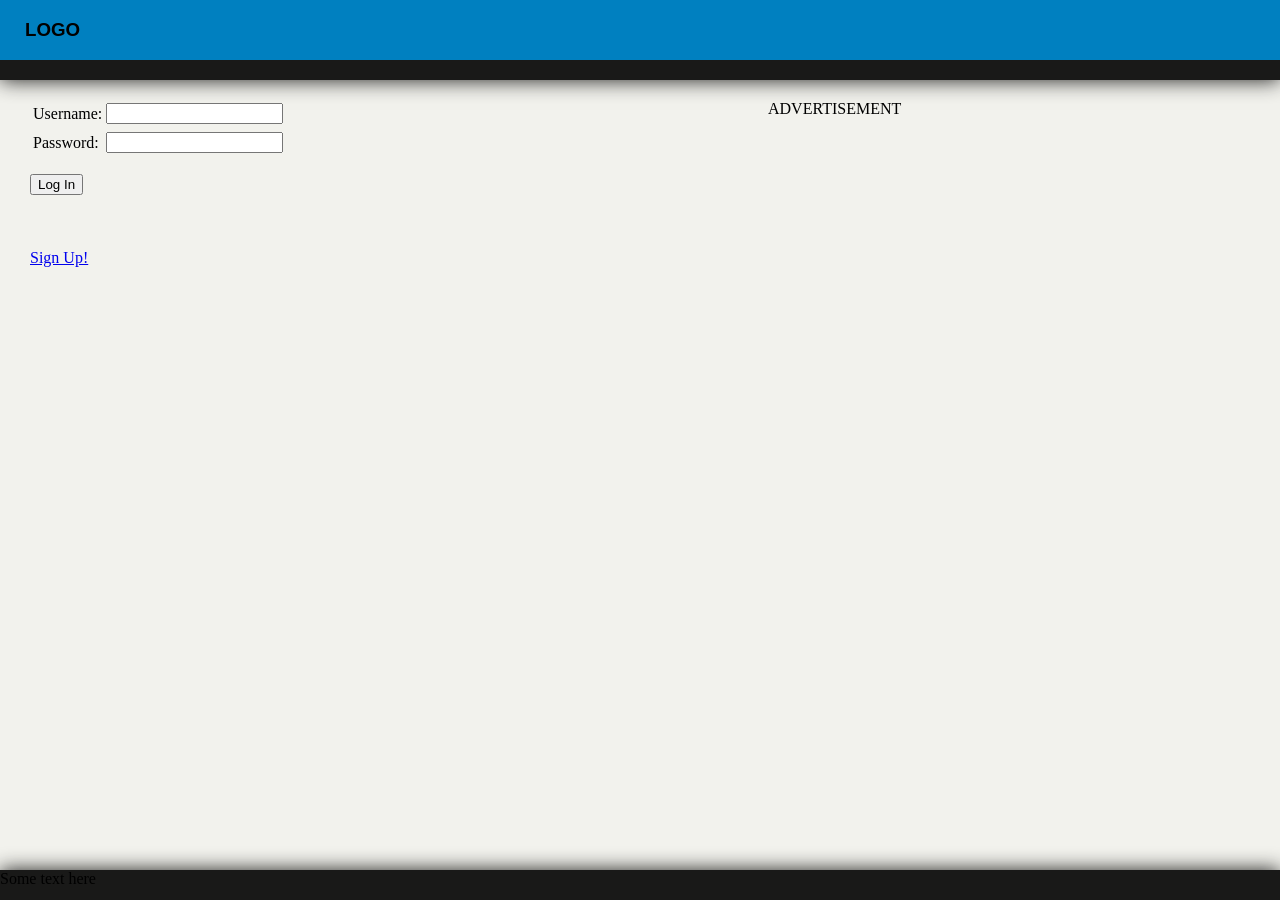
<file: html/index.html>
<!DOCTYPE html>
<html>
<head>
<meta charset="ISO-8859-1">
<link type="text/css" rel="stylesheet" href="../css/style.css" />
<script type="text/javascript" src="../javascript/ValidationChecking.js"></script>
<title>Log In</title>
</head>
<body>
	<div class="headerIndex">
		<h3>LOGO</h3>
	</div>
		
	<div class="left">
		<form name="LogIn" onsubmit="return ValidateLogIn()">
			<table>
				<tr>
					<td>Username:</td>
					<td><input type="text" name="UserName"/></td>
				</tr>
				<tr>
					<td></td>
				</tr>
				<tr>
					<td>Password:</td>
					<td><input type="password" name="Password"/></td>
				</tr>
			</table>
			<br>
			<input type="submit" value="Log In" />	
		</form>
			<br>
			<br>
			<br>
			<a href="signup.html">Sign Up!</a>
	</div>

	<div class="right">
		ADVERTISEMENT 
		
	</div>

	<div class="footerIndex">
		Some text here	
	</div>

</body>
</html>
</file>
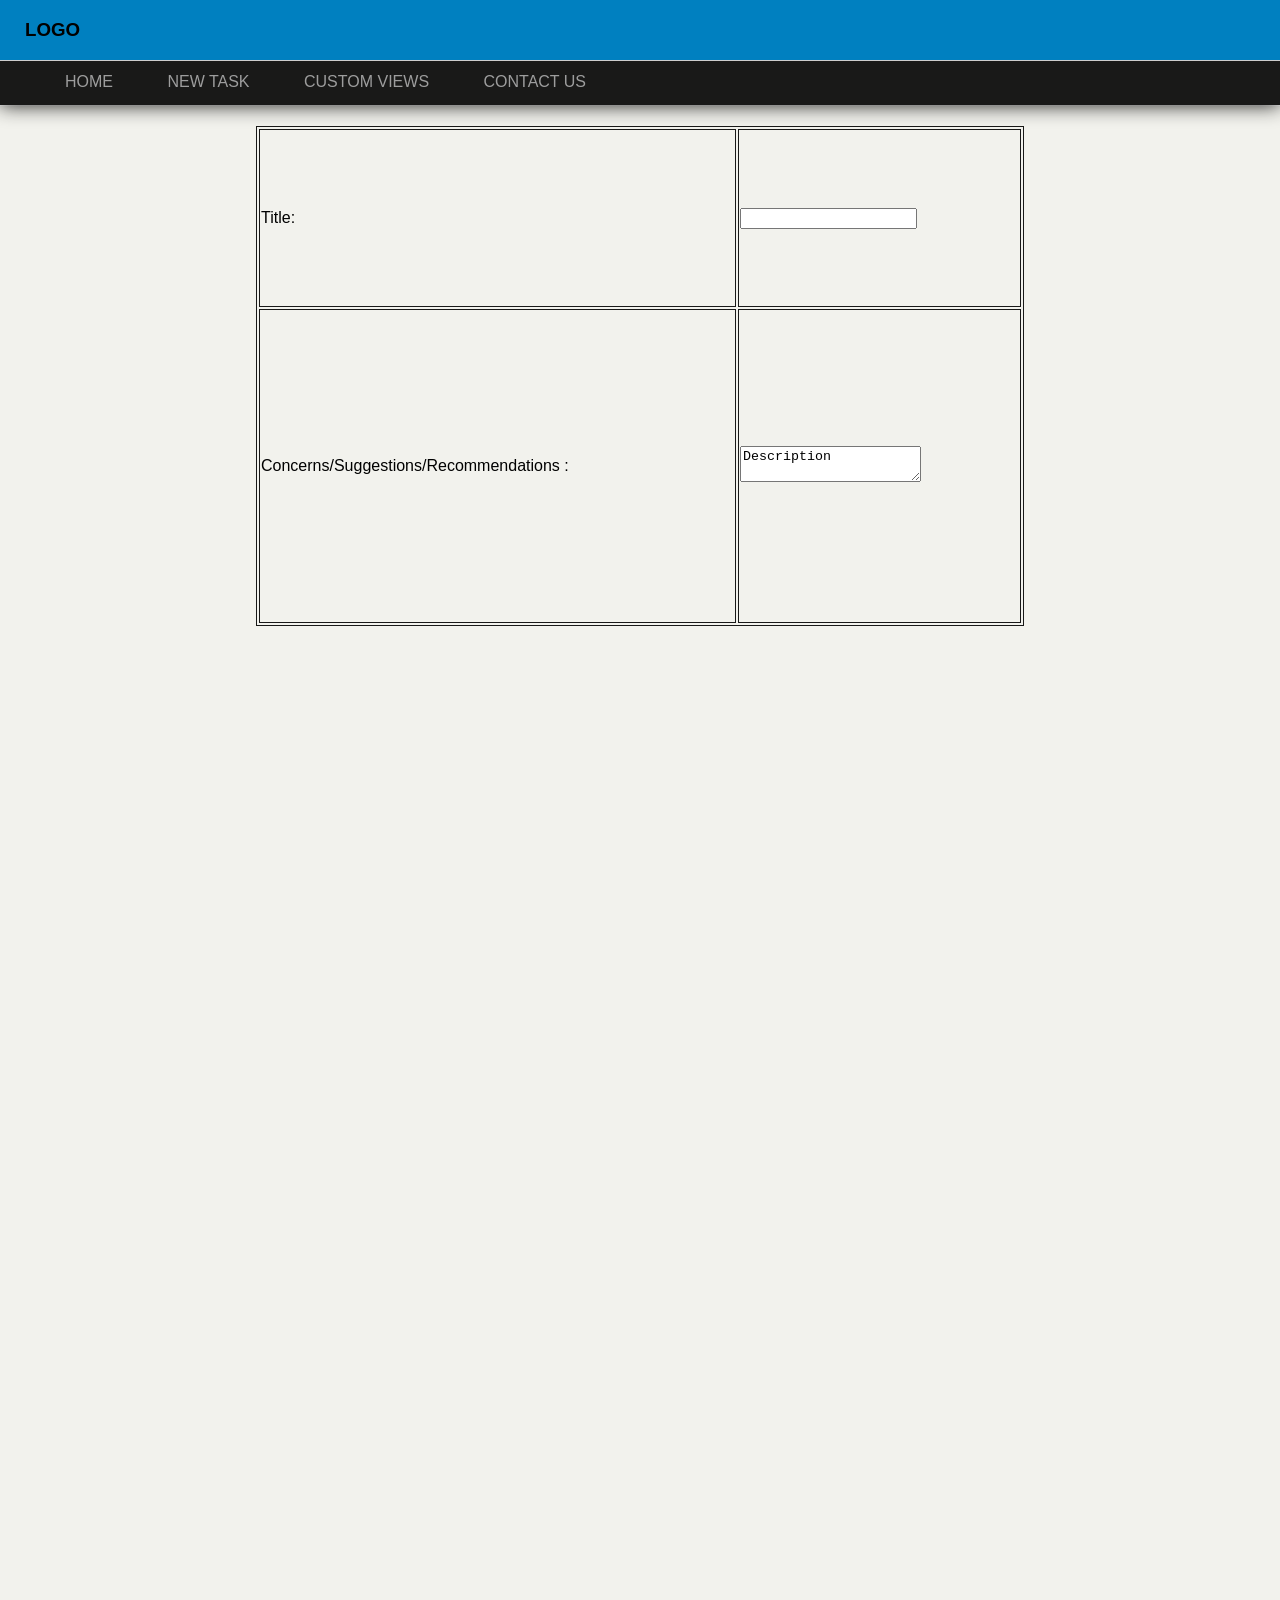
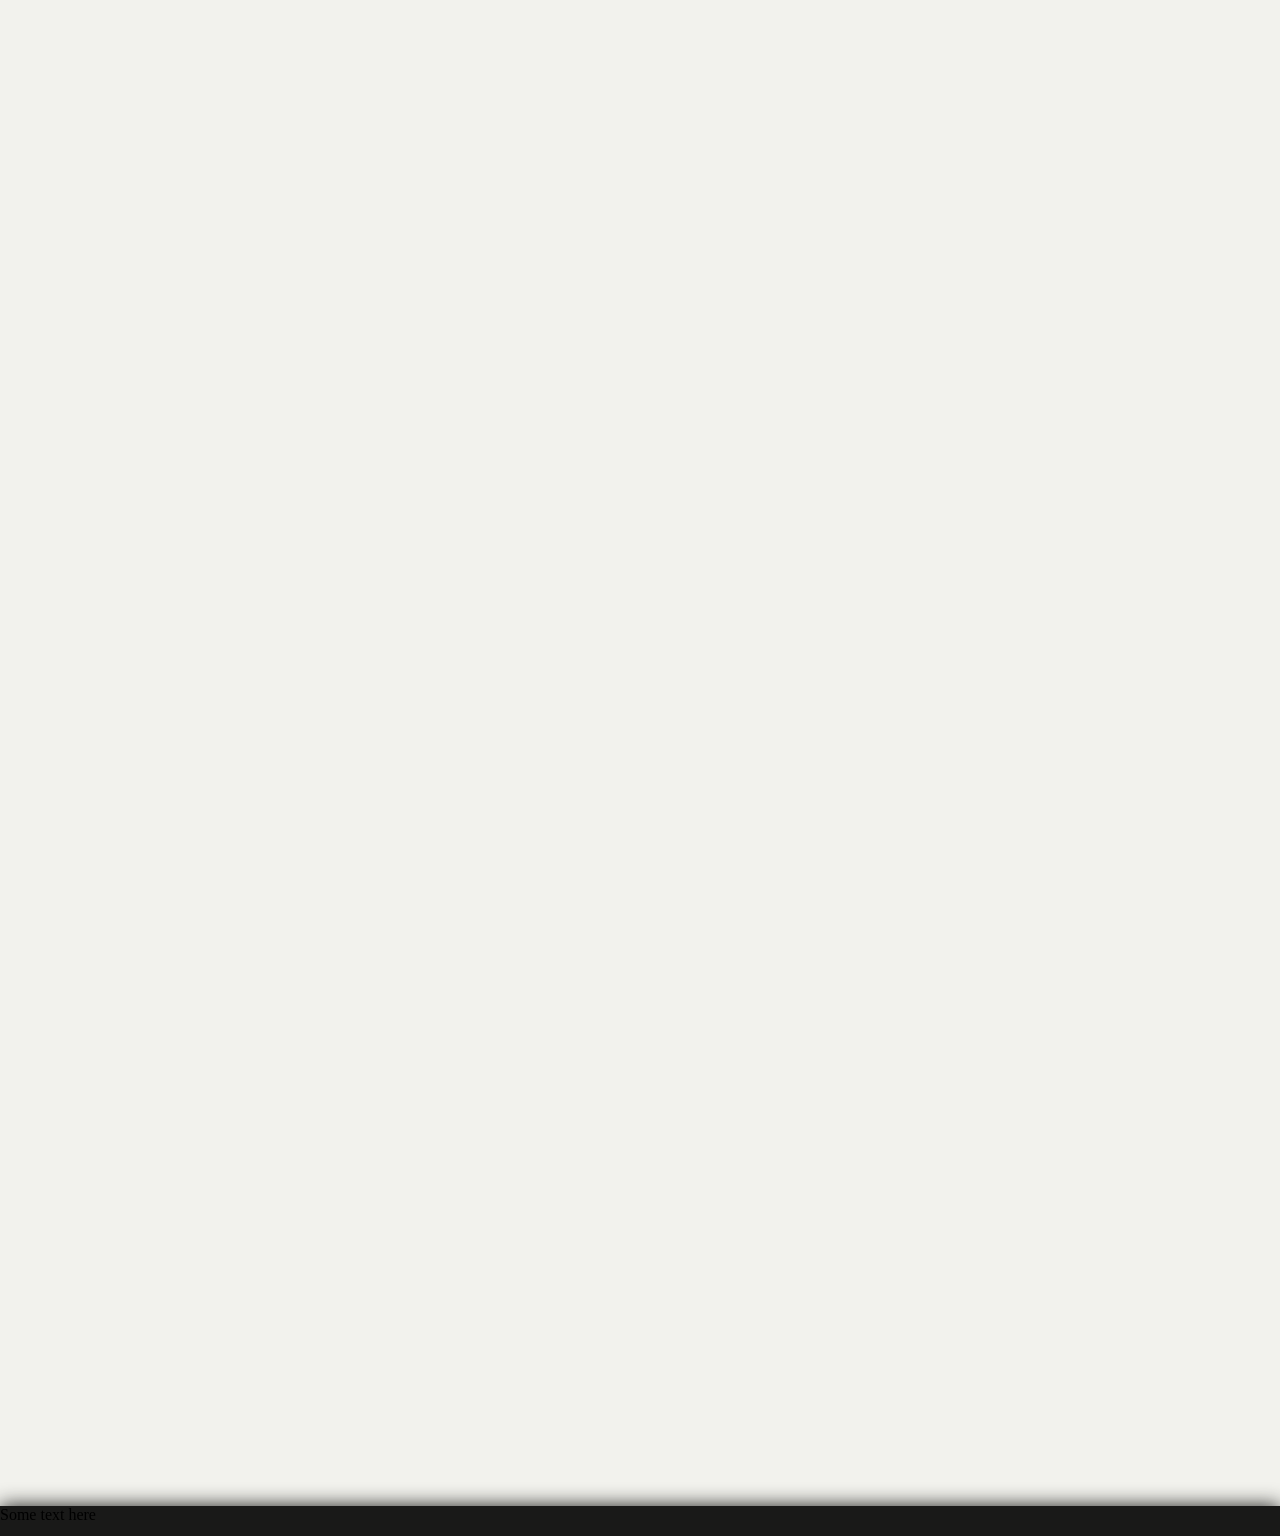
<file: html/contact.html>
<!DOCTYPE html>
<html>
<head>
<meta charset="ISO-8859-1">
<link type="text/css" rel="stylesheet" href="../css/style.css" />
<title>New Task</title>
</head>
<body>
	<div class="header">
		<h3>LOGO</h3>
	</div>
		
	<div class="menu">
		<ul>
			<li><a href="homepage.html"><span>HOME</span></a></li>
			<li><a href="newtask.html"><span>NEW TASK</span></a></li>
			<li><a href="customview.html"><span>CUSTOM VIEWS</span></a></li>
			<li><a href="#"><span>CONTACT US</span></a></li>
		</ul>
	</div>
	
	<div class="content">
		<form>
			<table>
				<tr>
					<td>Title: </td>
					<td><input type="text" /></td>
				</tr>
				<tr>
					<td>Concerns/Suggestions/Recommendations :</td>
					<td><textarea>Description</textarea></td>
				</tr>
			</table>
		</form>
	</div>

	<div class="footer">
		Some text here	
	</div>

</body>
</html>
</file>
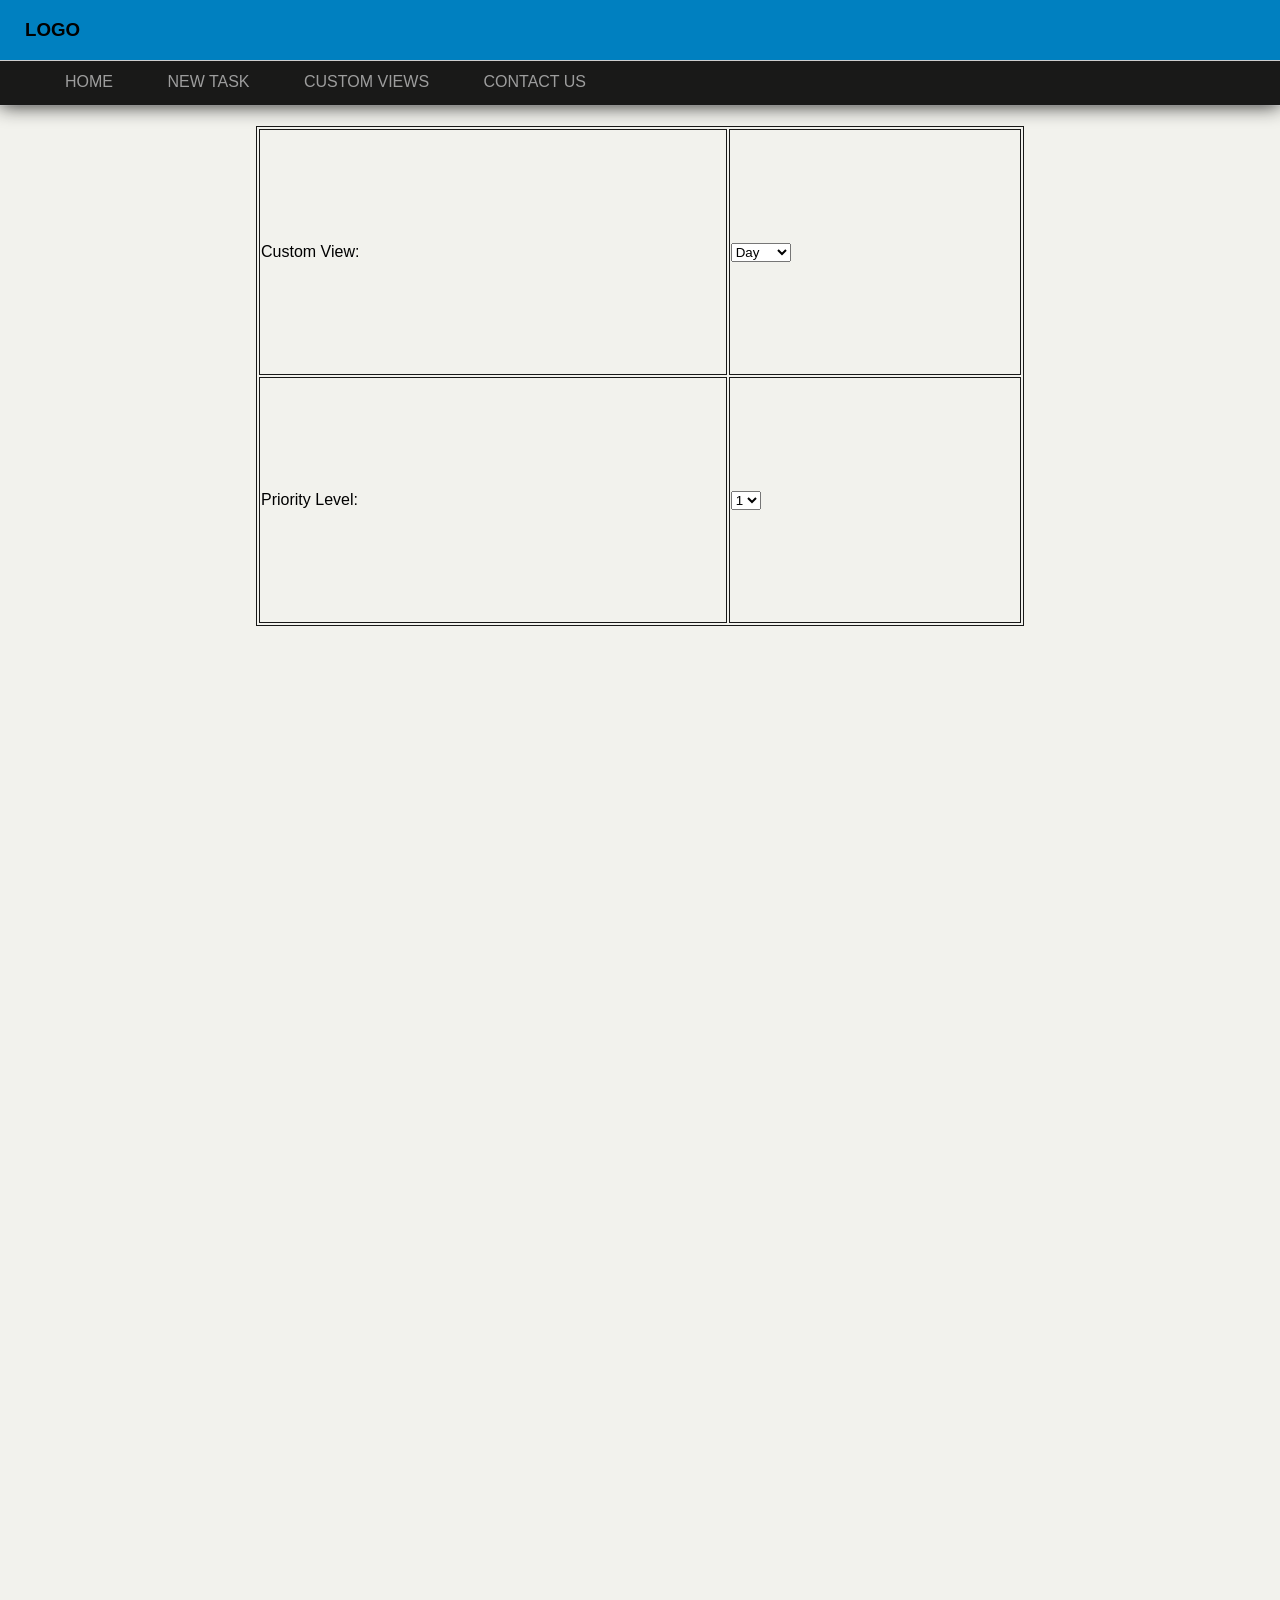
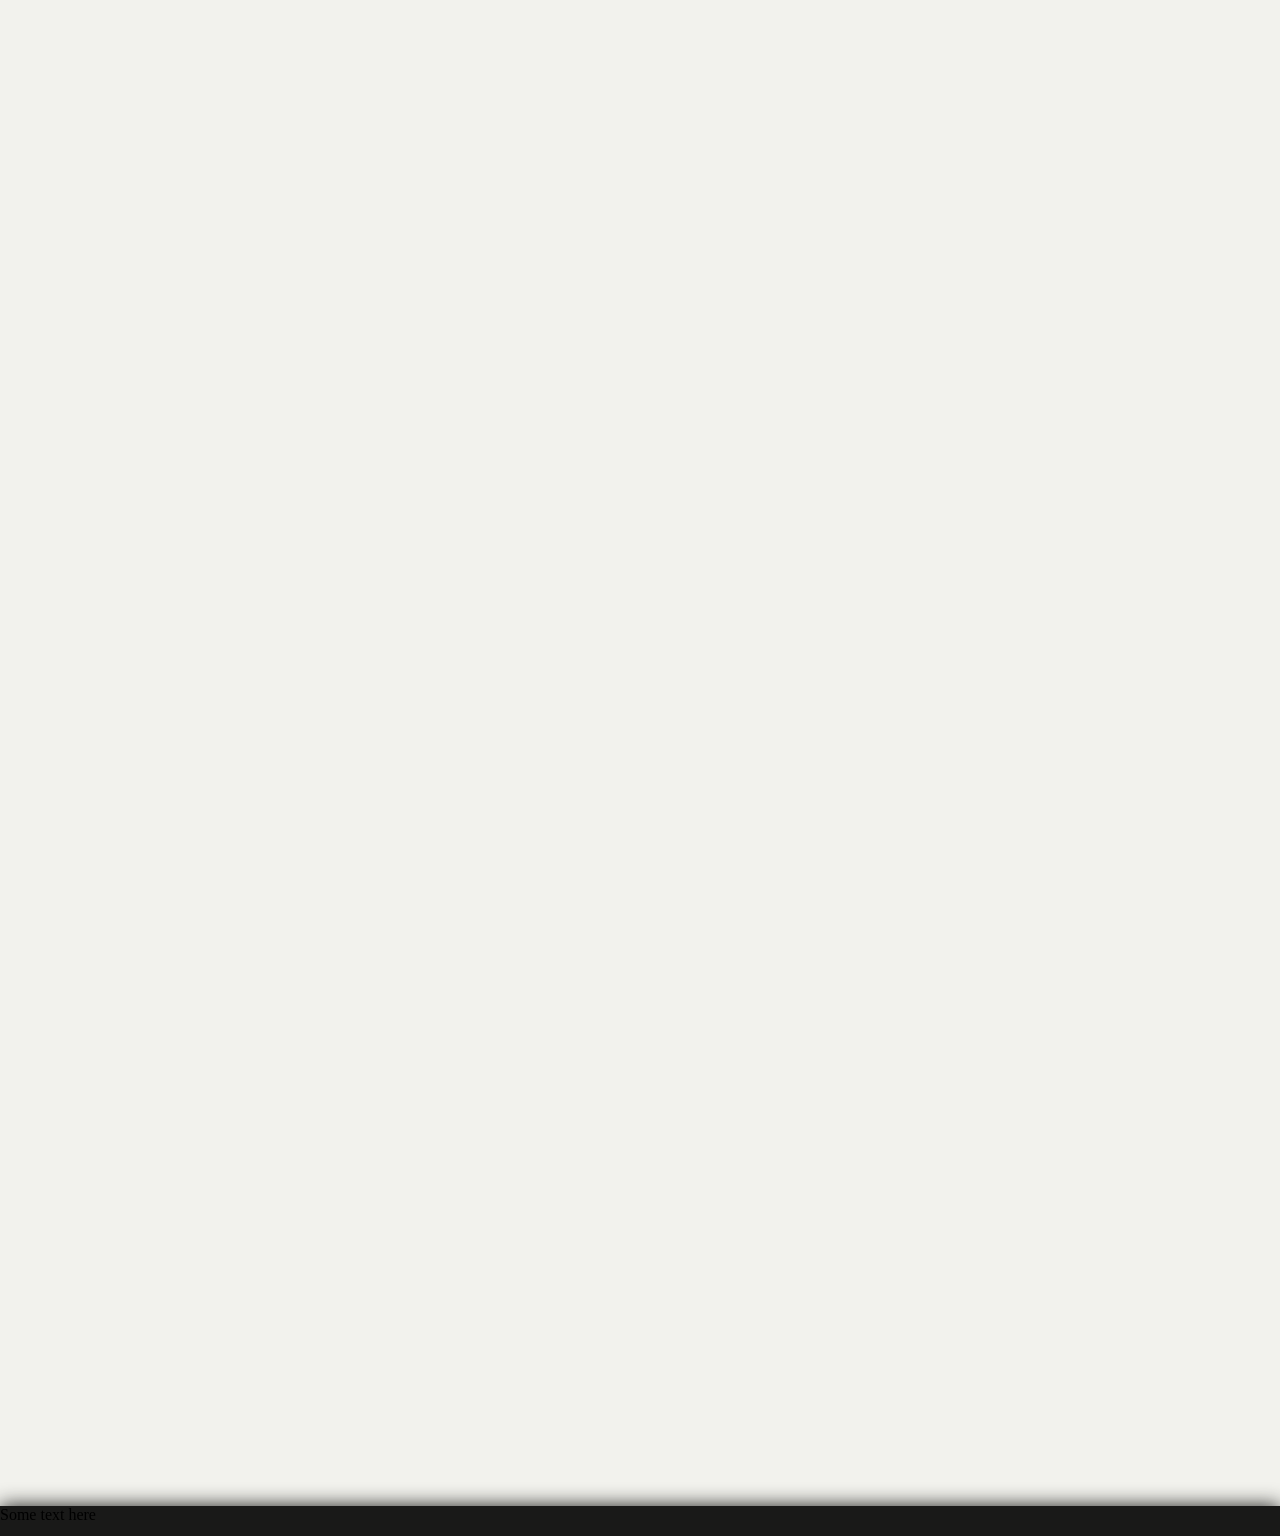
<file: html/customview.html>
<!DOCTYPE html>
<html>
<head>
<meta charset="ISO-8859-1">
<link type="text/css" rel="stylesheet" href="../css/style.css" />
<title>New Task</title>
</head>
<body>
	<div class="header">
		<h3>LOGO</h3>
	</div>
		
	<div class="menu">
		<ul>
			<li><a href="homepage.html"><span>HOME</span></a></li>
			<li><a href="newtask.html"><span>NEW TASK</span></a></li>
			<li><a href="customview.html"><span>CUSTOM VIEWS</span></a></li>
			<li><a href="contact.html"><span>CONTACT US</span></a></li>
		</ul>
	</div>
	
	<div class="content">
		<form>
			<table>
				<tr>
					<td>Custom View: </td>
					<td><select>
								<option>Day</option>
								<option>Week</option>
								<option>Month</option>
								<option>Year</option>
							</select>
					</td>
				</tr>
				<tr>
					<td>Priority Level: </td>
					<td>
						<select>
								<option>1</option>
								<option>2</option>
								<option>3</option>
							</select>
					</td>
				</tr>
			</table>
		</form>
	</div>

	<div class="footer">
		Some text here	
	</div>

</body>
</html>
</file>
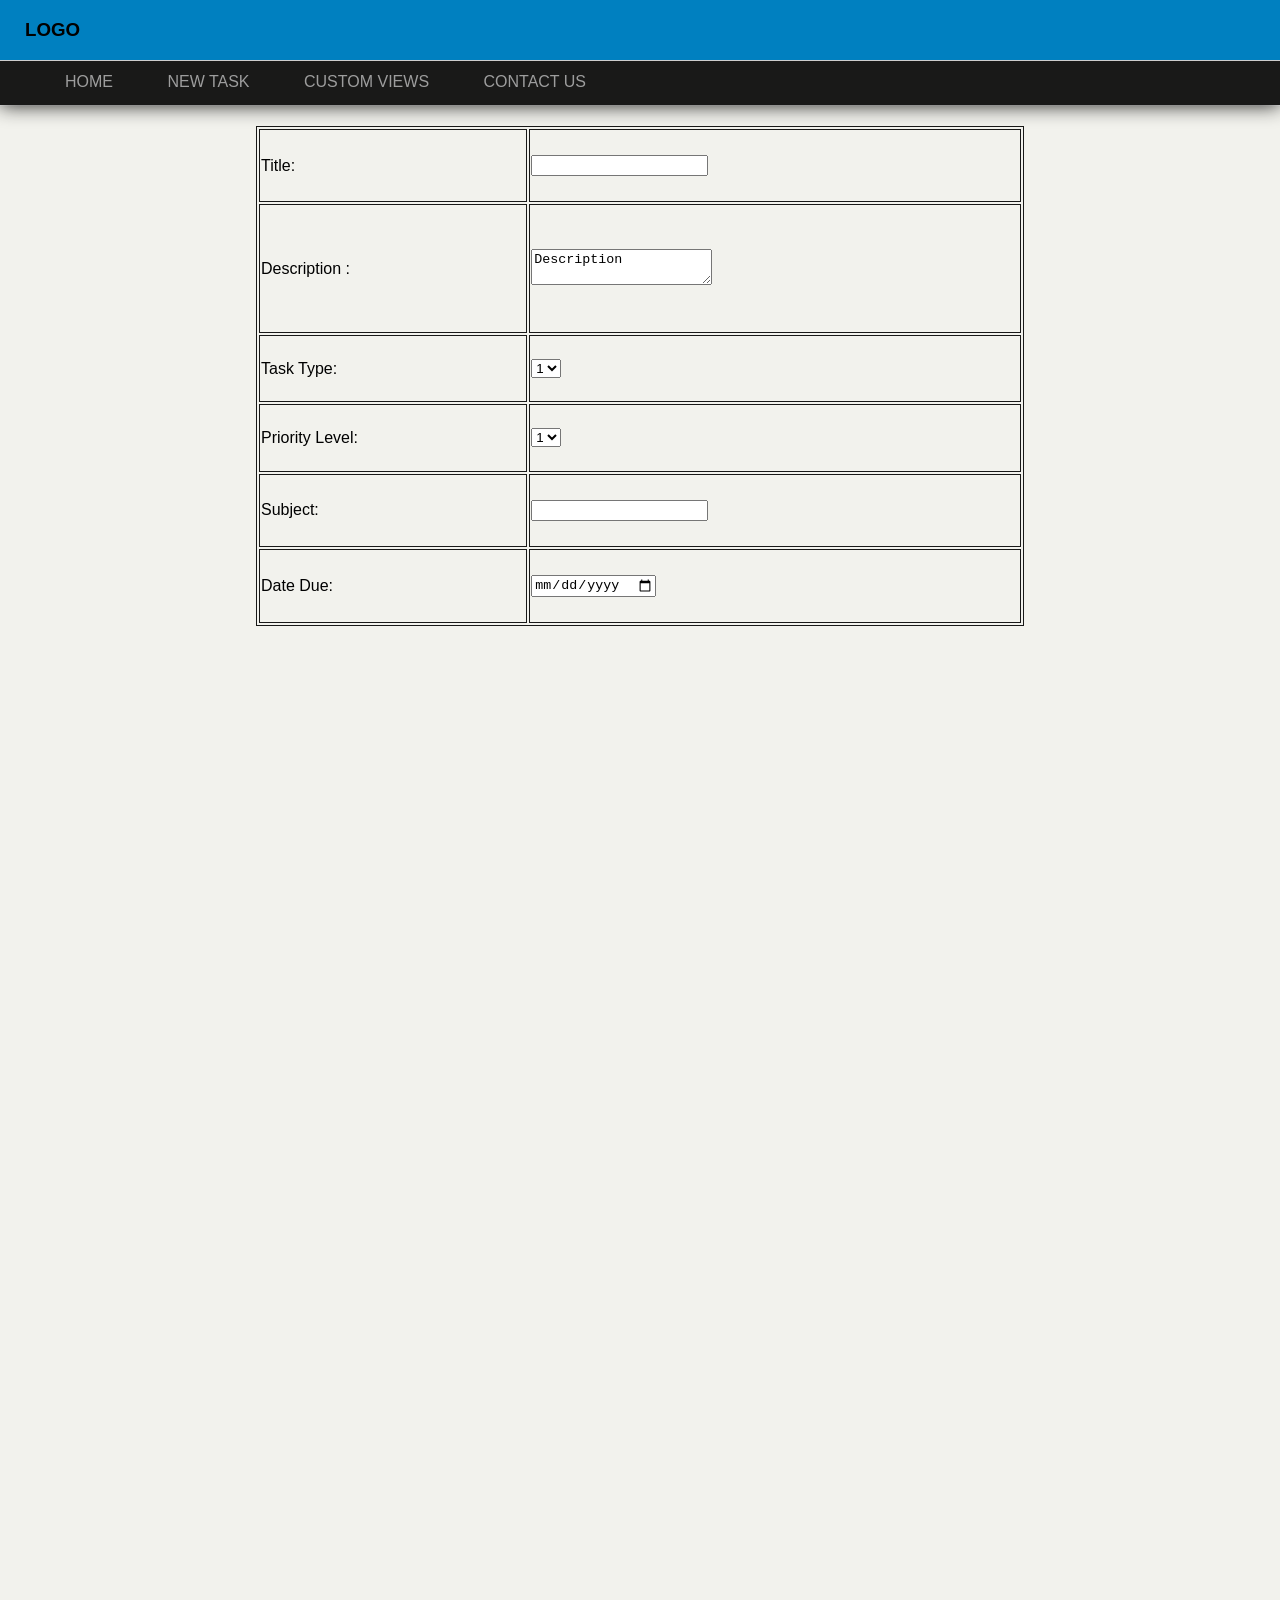
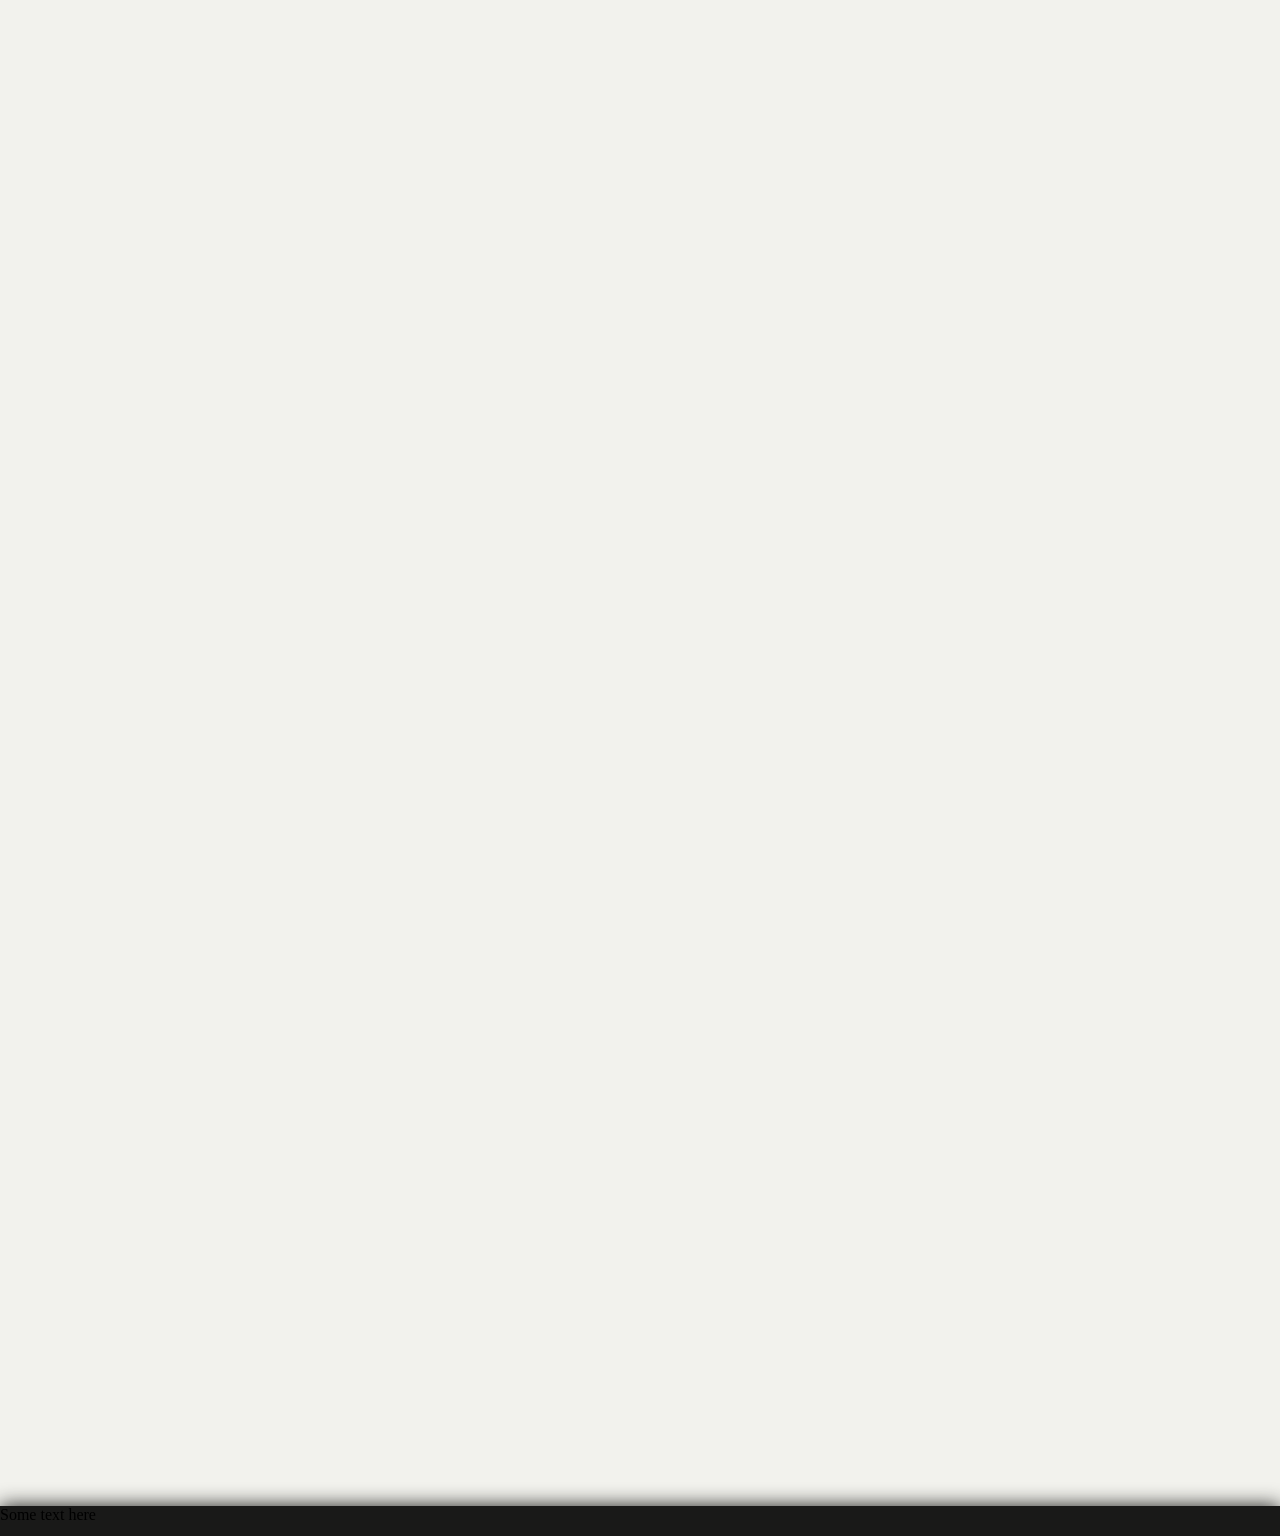
<file: html/newtask.html>
<!DOCTYPE html>
<html>
<head>
<meta charset="ISO-8859-1">
<link type="text/css" rel="stylesheet" href="../css/style.css" />
<title>New Task</title>
</head>
<body>
	<div class="header">
		<h3>LOGO</h3>
	</div>
		
	<div class="menu">
		<ul>
			<li><a href="homepage.html"><span>HOME</span></a></li>
			<li><a href="newtask.html"><span>NEW TASK</span></a></li>
			<li><a href="customview.html"><span>CUSTOM VIEWS</span></a></li>
			<li><a href="contact.html"><span>CONTACT US</span></a></li>
		</ul>
	</div>
	
	<div class="content">
		<form>
			<table>
				<tr>
					<td>Title: </td>
					<td><input type="text" /></td>
				</tr>
				<tr>
					<td>Description :</td>
					<td><textarea>Description</textarea></td>
				</tr>
				<tr>
					<td>Task Type: </td>
					<td><select>
								<option>1</option>
								<option>2</option>
								<option>3</option>
							</select>
					</td>
				</tr>
				<tr>
					<td>Priority Level: </td>
					<td>
						<select>
								<option>1</option>
								<option>2</option>
								<option>3</option>
							</select>
					</td>
				</tr>
				<tr>
					<td>Subject:</td>
					<td><input type="text" /></td>
				</tr>
				<tr>
					<td>Date Due: </td>
					<td><input type="date" /></td>
				</tr>
			</table>
		</form>
	</div>

	<div class="footer">
		Some text here	
	</div>

</body>
</html>
</file>
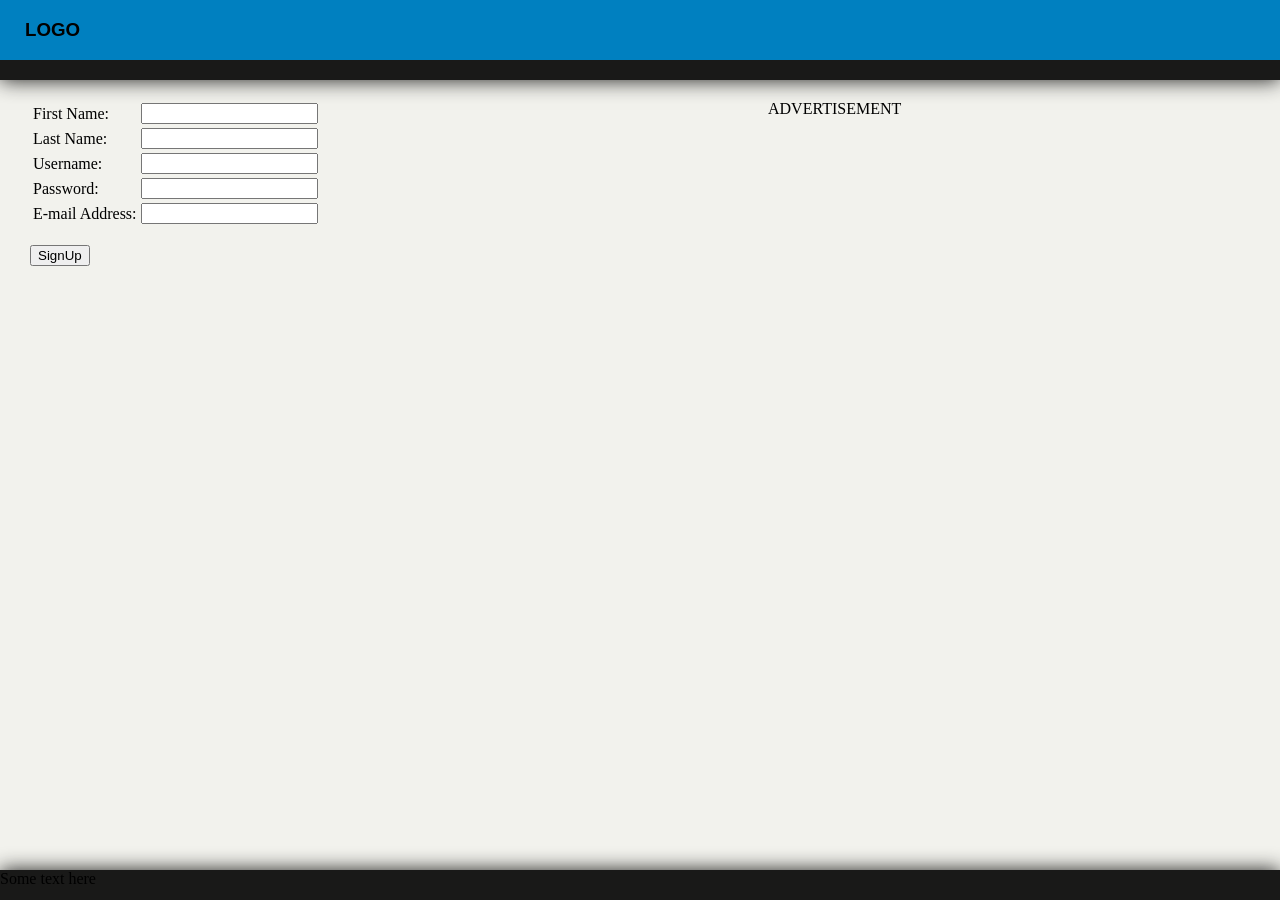
<file: html/signup.html>
<!DOCTYPE html>
<html>
<head>
<meta charset="ISO-8859-1">
<link type="text/css" rel="stylesheet" href="../css/style.css" />
<script type="text/javascript" src="../javascript/ValidationChecking.js"></script>
<title>Log In</title>
</head>
<body>
	<div class="headerIndex">
		<h3>LOGO</h3>
	</div>
		
	<div class="left">
		<form name="SignUp" onsubmit="return ValidateSignUp()">
			<table>
				<tr>
					<td>First Name:</td>
					<td><input type="text" name="FName"/></td>
				</tr>
				<tr>
					<td>Last Name:</td>
					<td><input type="text" name="LName"/></td>
				</tr>
				<tr>
					<td>Username:</td>
					<td><input type="text" name="UserName"/></td>
				</tr>
				<tr>
					<td>Password:</td>
					<td><input type="password" name="Password"/></td>
				</tr>
				<tr>
					<td>E-mail Address:</td>
					<td><input type="text" name="EAdd"/></td>
				</tr>
			</table>
			<br>
			<input type="submit" value="SignUp" />	
		</form>
	</div>

	<div class="right">
		ADVERTISEMENT 
		
	</div>

	<div class="footerIndex">
		Some text here	
	</div>

</body>
</html>
</file>
<file: css/style.css>
@CHARSET "ISO-8859-1";

/* INDEX */
.headerIndex {
	z-index: 1;
	position: fixed;
	background-color: #0080c0;
	height: 60px;
	top: 0;	
	left: 0;
	right: 0;
	border-bottom: 20px solid #191918;
	font-family: "Avant Garde", Avantgarde, "Century Gothic", CenturyGothic, "AppleGothic", sans-serif;
	padding-left: 25px;
	-moz-box-shadow: 0 0 20px #191918;
	-webkit-box-shadow: 0 0 20px #191918;
	-o-box-shadow: 0 0 20px #191918;
	box-shadow: 0 0 20px #191918;
}

.left { 
	background-color: #f2f2ed;
	position: absolute;
	float: left;
	width: 60%;
	left: 0;
	top: 80px;
	bottom: 30px;
	padding-top: 20px;
	padding-left: 30px;
}

.right { 
	background-color: #f2f2ed;
	position: absolute;
	float: left;
	width: 40%;
	left: 60%;
	top: 80px;
	bottom: 30px;
	padding-top: 20px;
}

.footerIndex {
	z-index: 1;
	background-color: #191918;
	position: fixed;
	height: 30px;
	width: auto;
	left: 0;
	right: 0;
	bottom: 0;
	-moz-box-shadow: 0 0 20px #191918;
	-webkit-box-shadow: 0 0 20px #191918;
	-o-box-shadow: 0 0 20px #191918;
	box-shadow: 0 0 20px #191918;
}
/* INDEX END */

/* LOGGED IN */
.header {
	z-index: 2;
	position: fixed;
	background-color: #0080c0;
	height: 60px;
	top: 0;	
	left: 0;
	right: 0;
	border-bottom: 1px solid #cecece;
	font-family: "Avant Garde", Avantgarde, "Century Gothic", CenturyGothic, "AppleGothic", sans-serif;
	padding-left: 25px;
}

.footer {
	z-index: 1;
	background-color: #191918;
	position: absolute;
	height: 30px;
	width: auto;
	top: 3106px;
	left: 0;
	right: 0;
	-moz-box-shadow: 0 0 20px #191918;
	-webkit-box-shadow: 0 0 20px #191918;
	-o-box-shadow: 0 0 20px #191918;
	box-shadow: 0 0 20px #191918;
}

.menu {
	z-index: 1;
	position: fixed;
	background-color: #191918;
	height: 45px;
	top: 60px;
	left: 0;
	right: 0;
	font-family: "Avant Garde", Avantgarde, "Century Gothic", CenturyGothic, "AppleGothic", sans-serif;
	line-height: 75%;
	-moz-box-shadow: 0 0 20px #191918;
	-webkit-box-shadow: 0 0 20px #191918;
	-o-box-shadow: 0 0 20px #191918;
	box-shadow: 0 0 20px #191918;
}

.menu > ul li {
	display: inline-block;
}

.menu > ul li a {
	padding: 11px 25px 13px 25px;
	text-decoration: none;
	color: #9d9d9d;
}

.menu > ul li a:hover { 
	background: #d9d9d9;
	color: #191918;
}

.content {
	background-color: #f2f2ed;
	position: absolute;
	left: 0;
	right: 0;
	height: 3000px;
	top: 106px;
	padding-top: 20px;
	padding-left: 20%;
	padding-right: 20%;
}

.content table {
	height: 500px;
	width: 100%;
	font-family: "Avant Garde", Avantgarde, "Century Gothic", CenturyGothic, "AppleGothic", sans-serif;
}

.content table,
.content table tr,
.content table td {
	border: 1px solid #191918;
}
/* LOGGED IN END */
</file>
